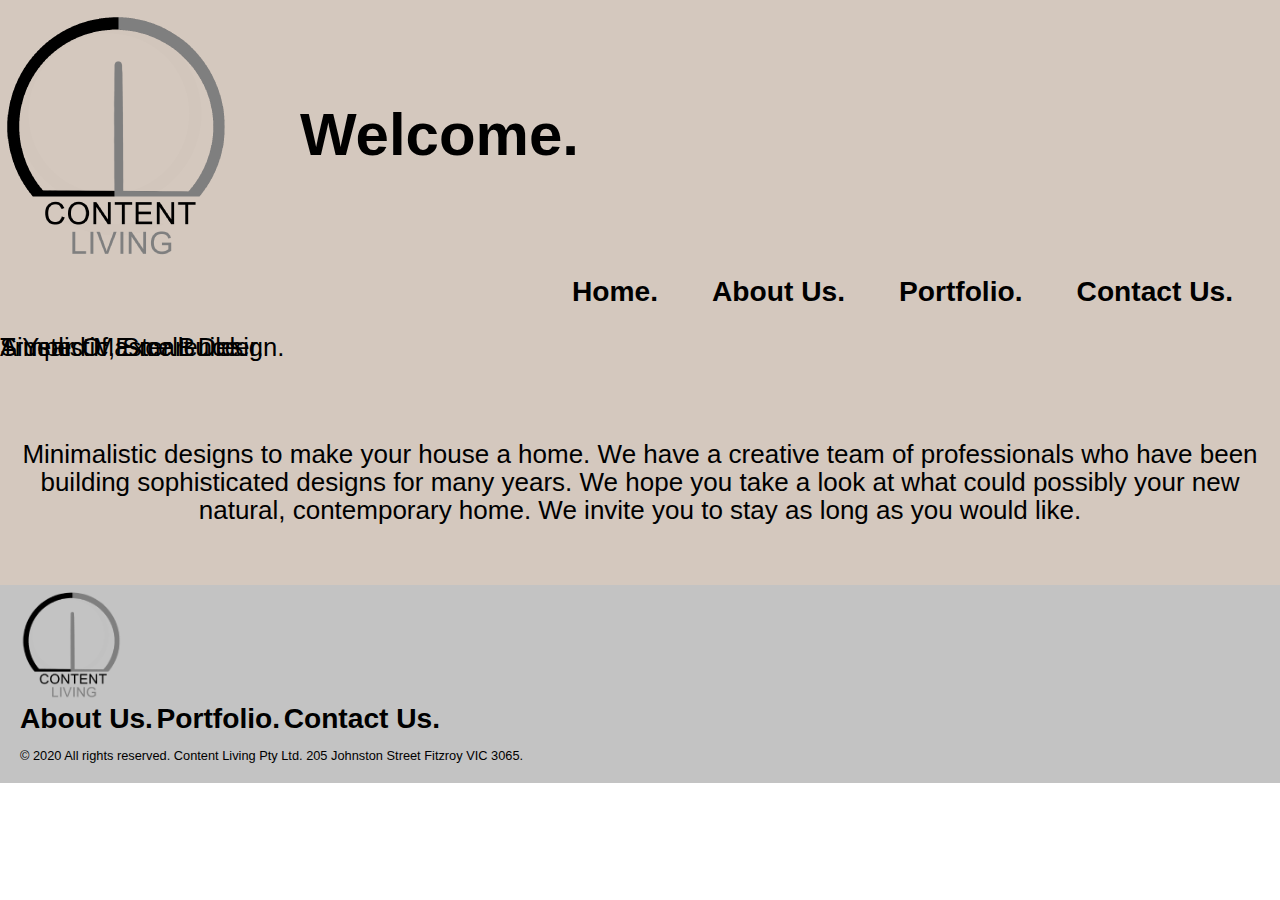
<file: index.html>
<!doctype html>
<html>
	<link rel="stylesheet" href="css/styles.css" type="text/css" media="screen">
<head>
     <title>Content Living website Lara Bright</title>
<head>
<body>
	<div id="page">
    <div id="heading">
		<div id="logo">
			<img alt="Content Living logo" src="images/logo.png"/>
		</div> 
		<div>
		  <h1 data_temp_dwid="1">Welcome.</h1>
		</div>
		
    <div id="nav">
		 <a href="contactUs.html" class="link">Contact Us.</a>
	     <a href="portfolio.html" class="link">Portfolio.</a>
	     <a href="about.html" class="link">About Us.</a>
		<a href="index.html" class="link">Home.</a>
		<br>
		<br>
</div>
		 
</div>
		<br>
		<p class="item-1">A Year Of Excellence.</p>
        <p class="item-2">Trusted Master Builder.</p>
        <p class="item-3">Simplistic, Smart Design.</p>
		
    <div id="main">
<div class ="article">
    <br> 
	<br>
	<br>
	<br>																					
		  
	<p>Minimalistic designs to make your house a home. We have a creative team of professionals who have been building sophisticated designs for many years. We hope you take a look at what could possibly your new natural, contemporary home.  We invite you to stay as long as you would like.</p>	
	<br>
	
	</div>
	<div>
    </div>
		
		<footer class="footer">
		<img src="images/logo.png" alt="Logo" style="width:8%">
	    <br>
	    <a href="about.html" class="link">About Us.</a>
 		<a href="portfolio.html" class="link">Portfolio.</a>
	   	<a href="contactUs.html" class="link">Contact Us.</a> 
		<br>
	    <p>&copy 2020 All rights reserved. Content Living Pty Ltd. 205 Johnston Street Fitzroy VIC 3065.</p>
	    
		</footer>
		</body>
</html>
</file>
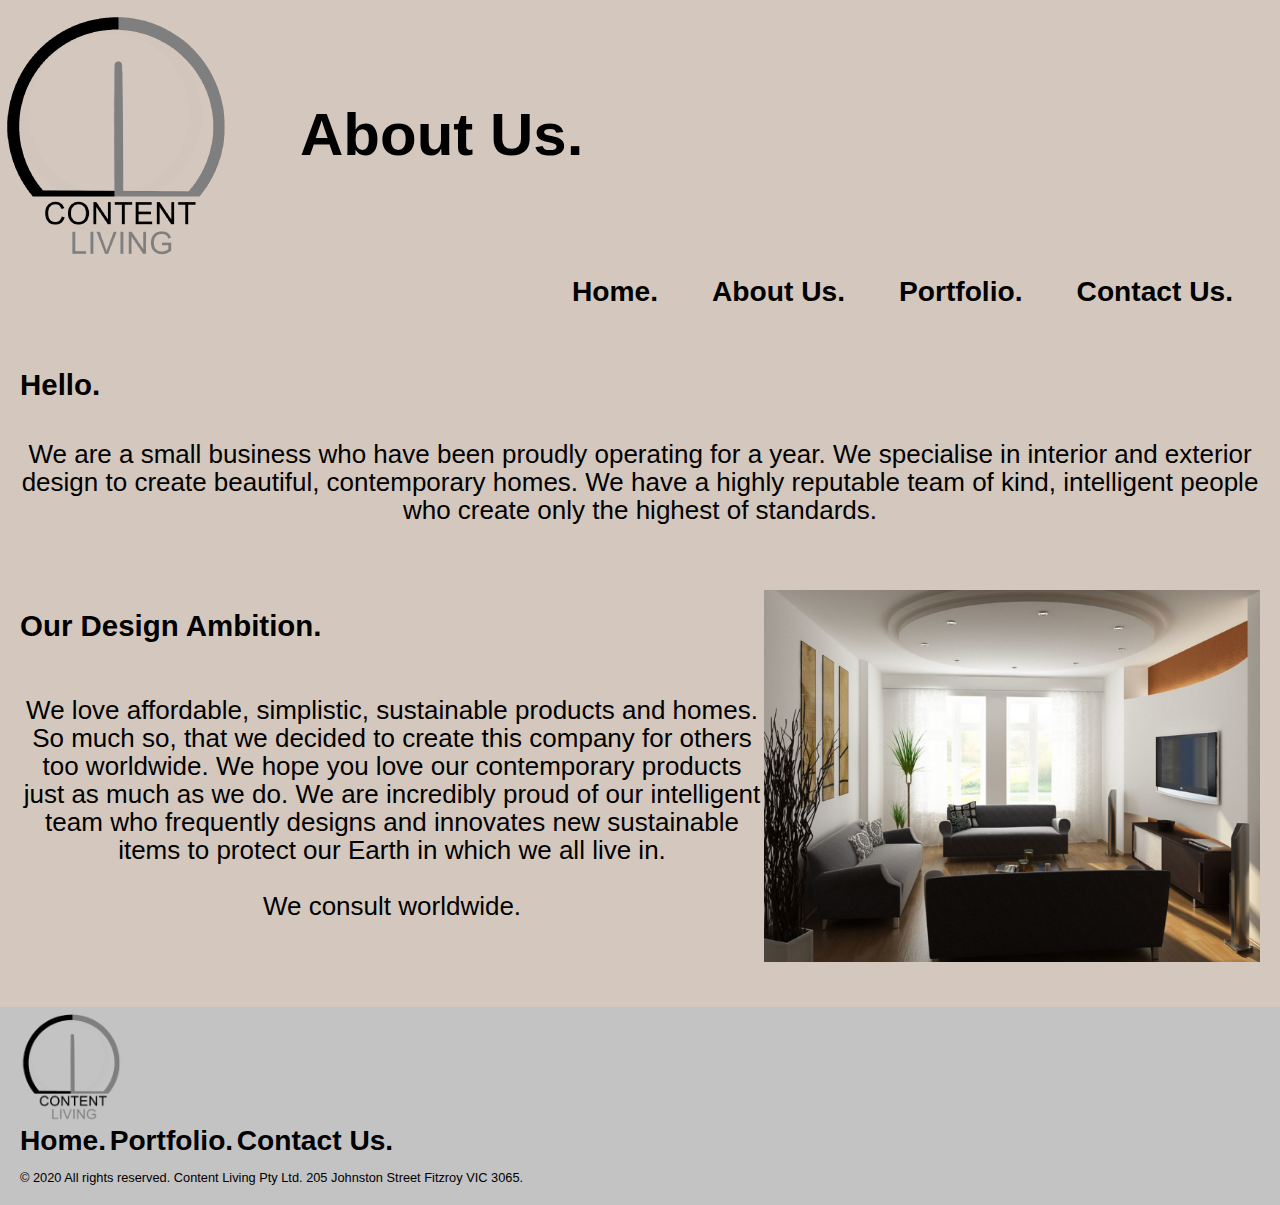
<file: about.html>
<!doctype html>
<html>
	<link rel="stylesheet" href="css/styles.css" type="text/css" media="screen">
<head>
     <title>Content Living website Lara Bright</title>
<head>
<body>
	<div id="page">
    <div id="heading">
		<div id="logo">
			<img alt="Content Living logo" src="images/logo.png"/>
		</div> 
		<div>
		  <h1 data_temp_dwid="1">About Us.</h1>
		</div>
		
    <div id="nav">
		 <a href="contactUs" class="link">Contact Us.</a>
	     <a href="portfolio.html" class="link">Portfolio.</a>
	     <a href="about.html" class="link">About Us.</a>
		<a href="index.html" class="link">Home.</a>
	</div>
  
 
    </div>
    <div id="main">
       <div class ="article">
			<h3>Hello.</h3> 
		   <br>
		   <br>
		   <br>
		   <br>
		   <br>
		   	   <p>We are a small business who have been proudly operating for a year.  We specialise in interior and exterior design to create beautiful, contemporary homes. We have a highly reputable team of kind, intelligent people who create only the highest of standards.</p>
		   <br>
	     <img class="rightPos" src="images/livingRoom.PNG" alt="Lexi Couch" style="width:40%">
		  
		   <br>
		   
	   	 <h3>Our Design Ambition.</h3>
		   <br>
		   <br>
		   <br>
		   <br>
		   <br>
		   <br>
	     <p>We love affordable, simplistic, sustainable products and homes. So much so, that we  decided to create this company for others too worldwide. We hope you love our contemporary products just as much as we do. We are incredibly proud of our intelligent team who frequently designs and innovates new sustainable items to protect our Earth in which we all live in.
			   <br>
			   <br> We consult worldwide.</p>
		 </div>
		 </div>
			 <footer class="footer">
			<img src="images/logo.png" alt="Logo" style="width:8%">
	        <br>
	    <a href="index.html" class="link">Home.</a>
 		<a href="portfolio.html" class="link">Portfolio.</a>
	   	<a href="contactUs.html" class="link">Contact Us.</a> 
		<br>
		<p>&copy 2020 All rights reserved. Content Living Pty Ltd. 205 Johnston Street Fitzroy VIC 3065.</p>
			</footer>
		</body>
</html>
</file>
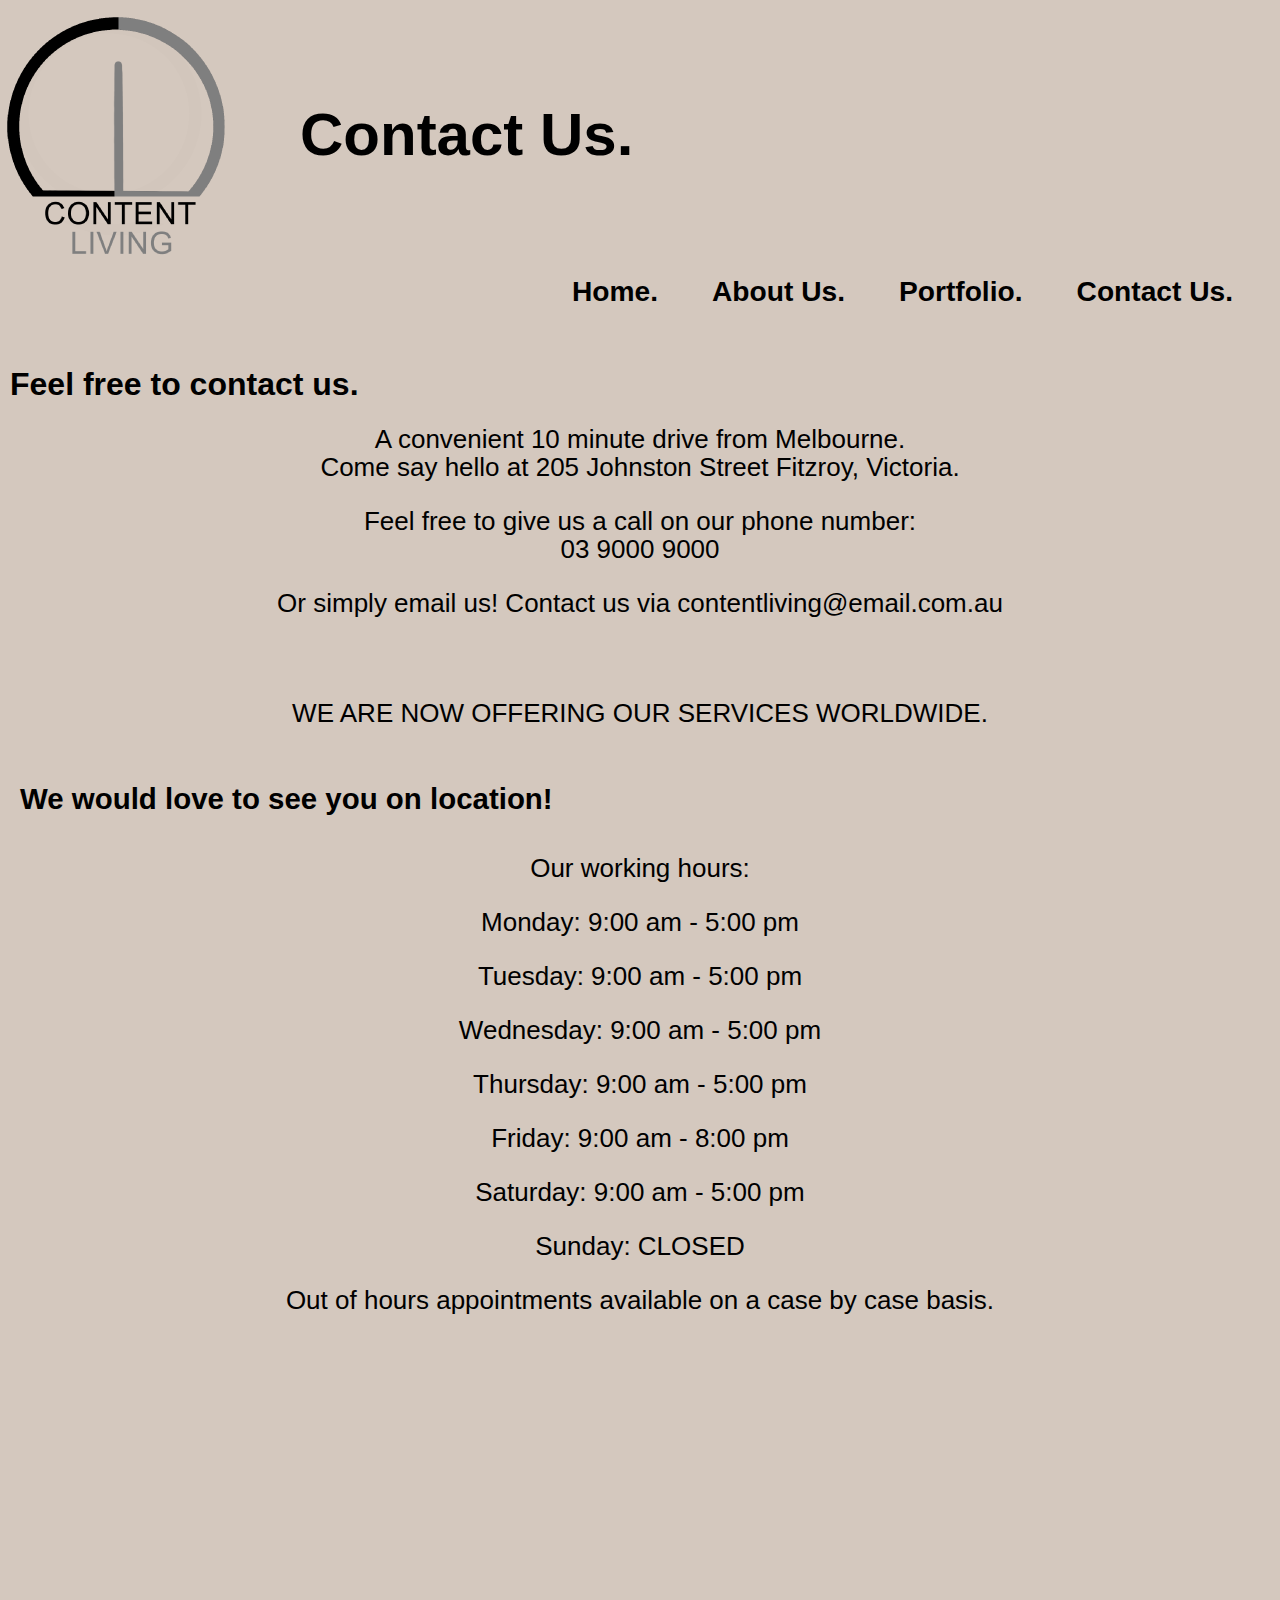
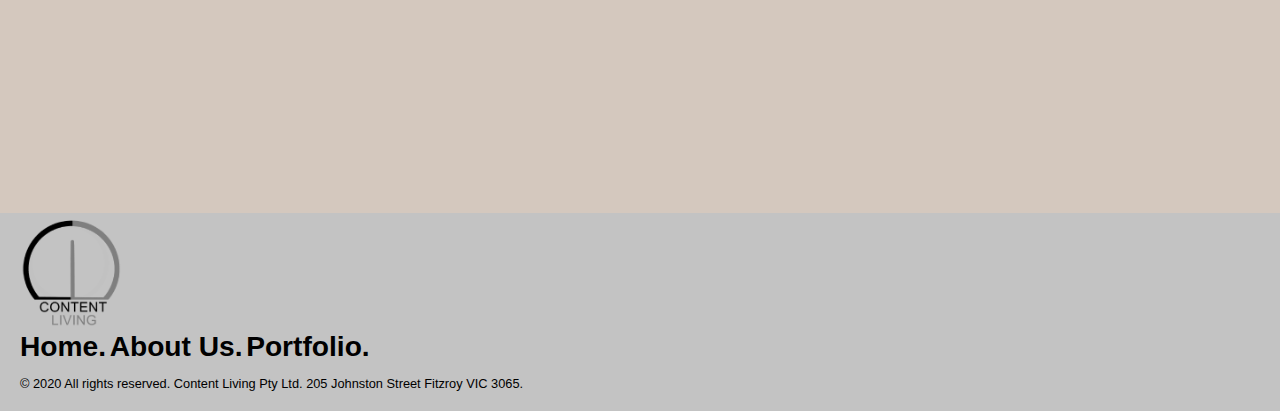
<file: contactUs.html>
<!doctype html>
<html>
	<link rel="stylesheet" href="css/styles.css" type="text/css" media="screen">
<head>
     <title>Content Living website Lara Bright</title>
</head>
<body>
	<div id="page">
    <div id="heading">
		<div id="logo">
		<img alt="Content Living logo" src="images/logo.png"/>
		</div> 
		<div>
		  <h1 data_temp_dwid="1">Contact Us.</h1>
		</div>
		
    <div id="nav">
		 <a href="contactUs.html" class="link">Contact Us.</a>
	     <a href="portfolio.html" class="link">Portfolio.</a>
	     <a href="about.html" class="link">About Us.</a>
		<a href="index.html" class="link">Home.</a>
	</div>
  
    </div>
   
    </div>
    <div id="main">
       <div class ="article">
			<h2>  Feel free to contact us.</h2> <br>
		   <br>
		   <br>
		   <br>
		   <p> A convenient 10 minute drive from Melbourne. <br>Come say hello at 205 Johnston Street Fitzroy, Victoria.  </p>
		   <p> Feel free to give us a call on our phone number:<br> 03 9000 9000 </p>
		   <p>Or simply email us! Contact us via contentliving@email.com.au </p>
		   <br>
		   <br>
		   <p>WE ARE NOW OFFERING OUR SERVICES WORLDWIDE.</p>
		   <h3>We would love to see you on location!</h3> 
		   <br>
		   <br>
		   <br>
		   <br>
		   <br>
		   <p>Our working hours:</p>
		   <p>Monday: 9:00 am - 5:00 pm</p>
		   <p>Tuesday: 9:00 am - 5:00 pm</p>
		   <p>Wednesday: 9:00 am - 5:00 pm</p>
		   <p>Thursday: 9:00 am - 5:00 pm</p>
		   <p>Friday: 9:00 am - 8:00 pm</p>
		   <p>Saturday: 9:00 am - 5:00 pm</p>
		   <p>Sunday: CLOSED</p>
		   <p>Out of hours appointments available on a case by case basis.</p>
		  
		   <iframe src="https://www.google.com/maps/embed?pb=!1m18!1m12!1m3!1d788.1586784629854!2d144.9816260291812!3d-37.798597398734685!2m3!1f0!2f0!3f0!3m2!1i1024!2i768!4f13.1!3m3!1m2!1s0x6ad6432030b11f5b%3A0x8d834fc04d6d1438!2s205%20Johnston%20St%2C%20Fitzroy%20VIC%203065!5e0!3m2!1sen!2sau!4v1592363522133!5m2!1sen!2sau" width="600" height="450" frameborder="0" style="border:0;" allowfullscreen="" aria-hidden="false" tabindex="0"></iframe></div>
       </div>
      
  <footer class="footer">
	  <img src="images/logo.png" alt="Logo" style="width:8%">
	  <br>
	<a href="index.html" class="link">Home.</a>
 		<a href="about.html" class="link">About Us.</a>
	   	<a href="portfolio.html" class="link">Portfolio.</a>&nbsp;
	  <br>
		<p>&copy 2020 All rights reserved. Content Living Pty Ltd. 205 Johnston Street Fitzroy VIC 3065.</p>
			</footer>
		</body>
</html>
</file>
<file: css/styles.css>
body{
	margin: 0;
	padding: 0;
	font-family: "Gill Sans", "Gill Sans MT", "Myriad Pro", "DejaVu Sans Condensed", Helvetica, Arial, "sans-serif";
	font-size: 80%;
	color: black;
	height:100%
	background-color: #D4C8BE;
	}

.rightPos{
	position: relative;
	float: right;
	margin: 25px 0% 25px 0%;
}

.article{
		padding: 20px;
	     background-color:#D4C8BE;
}

#page
{
	position: relative;
	width: 100%;
	margin: 0 auto;
	height: auto;
	overflow: hidden;
	background-color: #D4C8BE;
}

.centrePos{
	position:relative;
	float: left;
	margin: 0px 10% 15px 10%;	
}

#header{
	height:111px;
	padding: 100%;
	color: black;
	}

h1{
	left: 300px;
	position:absolute;
	right:100px;
	top:60px;
	color:black;
	text-align:left;
	font-size:60px;
	font-weight:bold;
}

h2
{
	left:10px;
	font-size: 250%;
	position: absolute;
}

h3{
	font-weight: bold;
	font-size: 230%;
	float:left;
}

#nav{
	height:55px;
	line-height:55px;
	padding: 0 20px;
	background-color: #D4C8BE
}

#nav .link
{
	float:right;
	margin-left:27px;
	margin-right:27px;
}

.link
{
	left: 400px;
	font-size:220%;
	font-weight:bold;
	color: black;
}

a:link {
  text-decoration: none;
}

.link:hover
{
	color:#999;
}

.c-page-header--alternate {
    background: #fff;
    border-bottom: 1px solid #e4e8ed;
}

.c-image{
	110%
}

.c-page-header {
    background-color: #f6f8fa;
    overflow: hidden;
}

:after, :before {
    box-sizing: inherit;
}

.article{
	width:100%;
	padding;10px 10px;
	overflow: hidden;
	}

.article h1{
	margin-left:0px;
	padding-top:2px;
	font-size:25px;
	font-weight:bold;
	background-color:black;
}

.article p {
	font-size:26px;
	line-height:28px;
	font-weight: 20%;
	font-family: "Gill Sans", "Gill Sans MT", "Myriad Pro", "DejaVu Sans Condensed", Helvetica, Arial, "sans-serif";
	text-align: center;
	}

.article.leftPos{
	float:left;
	padding-right: 5px;
}

main {
	padding:1em;
	overflow: hidden;
	}

.item-1, 
.item-2, 
.item-3 {
  position: absolute;
  display: block;
  top: 12em;
  width: 60%;
  font-size: 2em;
  animation-duration: 20s;
  animation-timing-function: ease-in-out;
  animation-iteration-count: infinite;
}

.item-1{
	animation-name: anim-1;
}

.item-2{
	animation-name: anim-2;
}

.item-3{
	animation-name: anim-3;
}

@keyframes anim-1 {
	0%, 8.3% { left: -100%; opacity: 0; }
  8.3%,25% { left: 25%; opacity: 1; }
  33.33%, 100% { left: 110%; opacity: 0; }
}

@keyframes anim-2 {
	0%, 33.33% { left: -100%; opacity: 0; }
  41.63%, 58.29% { left: 25%; opacity: 1; }
  66.66%, 100% { left: 110%; opacity: 0; }
}

@keyframes anim-3 {
	0%, 66.66% { left: -100%; opacity: 0; }
  74.96%, 91.62% { left: 25%; opacity: 1; }
  100% { left: 110%; opacity: 0; }
}

* {box-sizing:border-box}


@-webkit-keyframes fade {
  from {opacity: .4}
  to {opacity: 1}
}

@keyframes fade {
  from {opacity: .4}
  to {opacity: 1}
}
.footer {
   bottom:0;
   width:100%;
   height: 100%;
   background:#C3C3C3;
   padding-left: 20px;
	}

.footer p{
	margin-bottom:0px;
	padding-bottom:20px;
}
</file>
